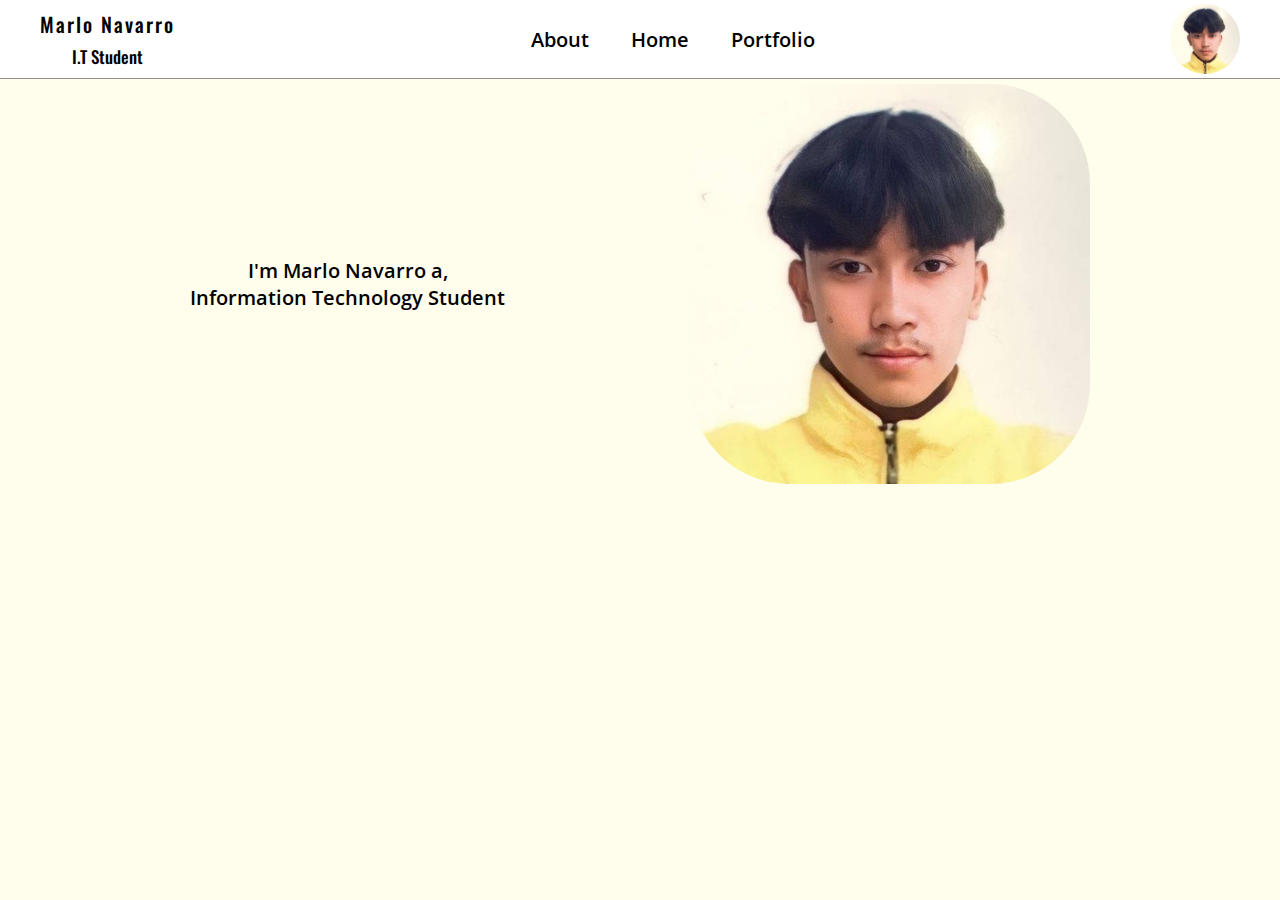
<file: Index.html>
<!DOCTYPE html>

<html lang="en">


<head>
   <meta charset="UTF-8">
   <meta name="viewport" content="width=device-width, initial-scale=1.0">
   <title>Portfolio</title>
   <link rel="stylesheet" href="MainScreen.css">
   <link rel="preconnect" href="https://fonts.googleapis.com">
   <link rel="preconnect" href="https://fonts.gstatic.com" crossorigin>
   <link href="https://fonts.googleapis.com/css2?family=Open+Sans:ital,wght@0,300..800;1,300..800&display=swap" rel="stylesheet">
   <link rel="preconnect" href="https://fonts.googleapis.com">
   <link rel="preconnect" href="https://fonts.gstatic.com" crossorigin>
   <link href="https://fonts.googleapis.com/css2?family=Open+Sans:ital,wght@0,300..800;1,300..800&family=Oswald:wght@200..700&display=swap" rel="stylesheet">
</head> 


   <body>
      <header>
         <div class="LeftImportantContainer">
            <h3>Marlo Navarro</h3>
            <h5>I.T Student</h5>
         </div>

         <div class="ImportantContainer">
           <button><a href="About.html">About</a></button>
           <button><a href="Home.html">Home</a></button>
           <button><a href="Portfolio.html">Portfolio</a></button>
         </div>

         <div class="RightImportantContainer">
            <img src="Images/HeaderPic.jpg" alt="">
         </div>
      </header>

      <div class="Content"> 
         <div class="RightContent">
            <p>I'm Marlo Navarro a, <br> Information Technology Student</p>
         </div>
         <div class="ContentImg">
            <img src="Images/HeaderPic.jpg" alt="">
         </div>
      </div>

   </body>
   

</html>
</file>
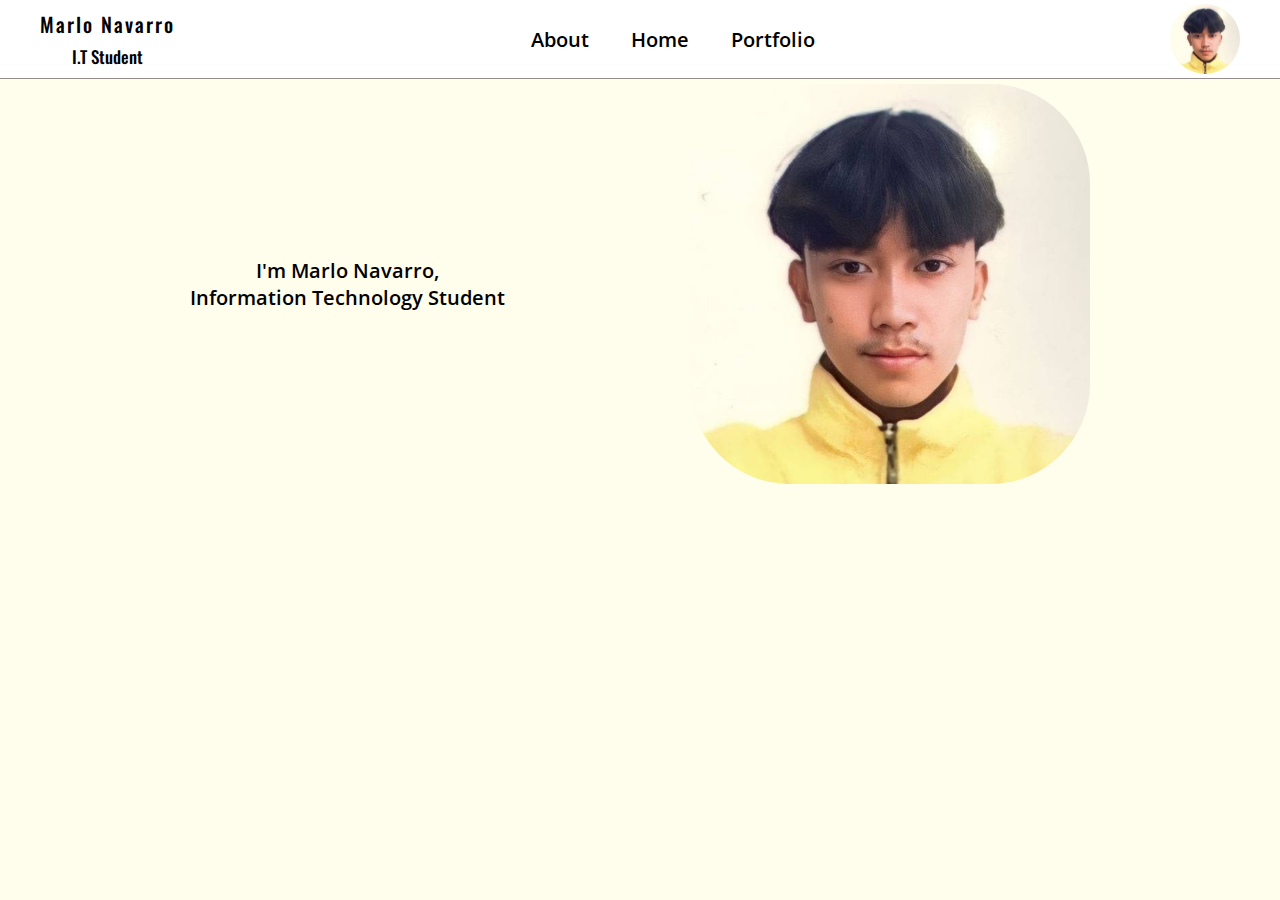
<file: index.html>
<!DOCTYPE html>

<html lang="en">


<head>
   <meta charset="UTF-8">
   <meta name="viewport" content="width=device-width, initial-scale=1.0">
   <title>Portfolio</title>
   <link rel="stylesheet" href="MainScreen.css">
   <link rel="preconnect" href="https://fonts.googleapis.com">
   <link rel="preconnect" href="https://fonts.gstatic.com" crossorigin>
   <link href="https://fonts.googleapis.com/css2?family=Open+Sans:ital,wght@0,300..800;1,300..800&display=swap" rel="stylesheet">
   <link rel="preconnect" href="https://fonts.googleapis.com">
   <link rel="preconnect" href="https://fonts.gstatic.com" crossorigin>
   <link href="https://fonts.googleapis.com/css2?family=Open+Sans:ital,wght@0,300..800;1,300..800&family=Oswald:wght@200..700&display=swap" rel="stylesheet">
</head> 


   <body>
      <header>
         <div class="LeftImportantContainer">
            <h3>Marlo Navarro</h3>
            <h5>I.T Student</h5>
         </div>

         <div class="ImportantContainer">
           <button><a href="About.html">About</a></button>
           <button><a href="Home.html">Home</a></button>
           <button><a href="Portfolio.html">Portfolio</a></button>
         </div>

         <div class="RightImportantContainer">
            <img src="Images/HeaderPic.jpg" alt="">
         </div>
      </header>

      <div class="Content"> 
         <div class="RightContent">
            <p>I'm Marlo Navarro, <br> Information Technology Student</p>
         </div>
         <div class="ContentImg">
            <img src="Images/HeaderPic.jpg" alt="">
         </div>
      </div>

   </body>
   

</html>
</file>
<file: MainScreen.css>
body{
   margin: 0;
   background-repeat: no-repeat;
   background-size: cover;
   background-color: rgb(255,253,236);
}

/* header */
header{
   background-color: rgb(255, 255, 255);
   display: flex;
   flex-direction: row;
   justify-content: space-between;
   border-bottom: 1px solid rgb(149, 139, 139);
}

header .ImportantContainer{
   display: flex;
   justify-content: center;
   align-items: center;
   gap: 30px;
   padding: 5px;
}

header button{
   border: 0px;
   background-color: white;
   border-radius: 35px;
}

header button:hover{
   background-color: rgb(246, 255, 207);
   border-color: rgb(187, 187, 187);
   box-shadow: 5px 5px rgb(202, 202, 202);
   transition: 400ms;
   padding: 10px;
   
}

header a{
   text-decoration: none;
   color: black;
   font-family: "Open Sans", sans-serif;
   font-optical-sizing: auto;
   font-weight: 600;
   font-style: normal;
   font-size: 20px;
}

header .LeftImportantContainer{
   display: flex;
   flex-direction: column;
   justify-content: center;
   align-items: center;
   padding: 0px 0px 0px 40px;
}

.LeftImportantContainer h3{
   margin: 0px 0px 5px 0px ;
   letter-spacing: 2px;
}
.LeftImportantContainer h5{
   margin: 0px 0px 0px 0px ;
   font-size: 17px;
}
.LeftImportantContainer h3, h5{
   font-family: "Oswald", sans-serif;
   font-optical-sizing: auto;
   font-weight: 500;
   font-style: normal;
   font-size: 20px;
}

.RightImportantContainer{
   padding: 0px 40px 0px 0px;
}

.RightImportantContainer img{
   width: 70px;
   border-radius: 100%;
   margin-top: 4px;
   transition: 200ms ease-in-out;
}

.RightImportantContainer img:hover{
   width: 90px;
   box-shadow: 10px 10px 25px grey;
}

@media only screen and (max-width: 586px) {
   .RightImportantContainer{
      display: none;
   }
   .LeftImportantContainer{
      padding: 0px 0px 0px 7px !important;
   }
}

@media only screen and (max-width: 600px) {
   .LeftImportantContainer{
      align-items: start !important;
   }
   
}

@media only screen and (max-width: 321px) {
   .ImportantContainer{
      flex-direction: column;
      gap: 1px !important;
      padding: 0px 2px 0px 2px !important;
   }
   .LeftImportantContainer{
      justify-content: initial !important;
      gap: 3px !important;
   }
   .ImportantContainer a{
      font-size: 15px;
   }
}

@media only screen and (max-width: 426px) {
   .ImportantContainer{
      flex-direction: column;
      align-items: end !important;
      gap: 3px !important;
      padding: 0px 7px 0px 0px !important;
   }
   .LeftImportantContainer{
      gap: 10px;
      justify-content: flex-start !important;
   }
}

/* end of header */


/* content */

.Content{
   display: flex;
   padding: 5px 5px 5px 5px;
   justify-content: space-evenly;
}
.ContentImg{
   display: flex;
   justify-content: center;
}
.ContentImg img{
   border-radius: 100px;
   width: 400px;
}
.RightContent p {
   text-decoration: none;
   color: black;
   font-family: "Open Sans", sans-serif;
   font-optical-sizing: auto;
   font-weight: 600;
   font-style: normal;
   font-size: 20px;
}
.RightContent{
   display: flex;
   justify-content: center;
   align-items: center;text-align: center;
}

@media only screen and (max-width: 426px) {
   .ContentImg img{
      width: 50%;
      height: 70%;
   }
}
</file>
